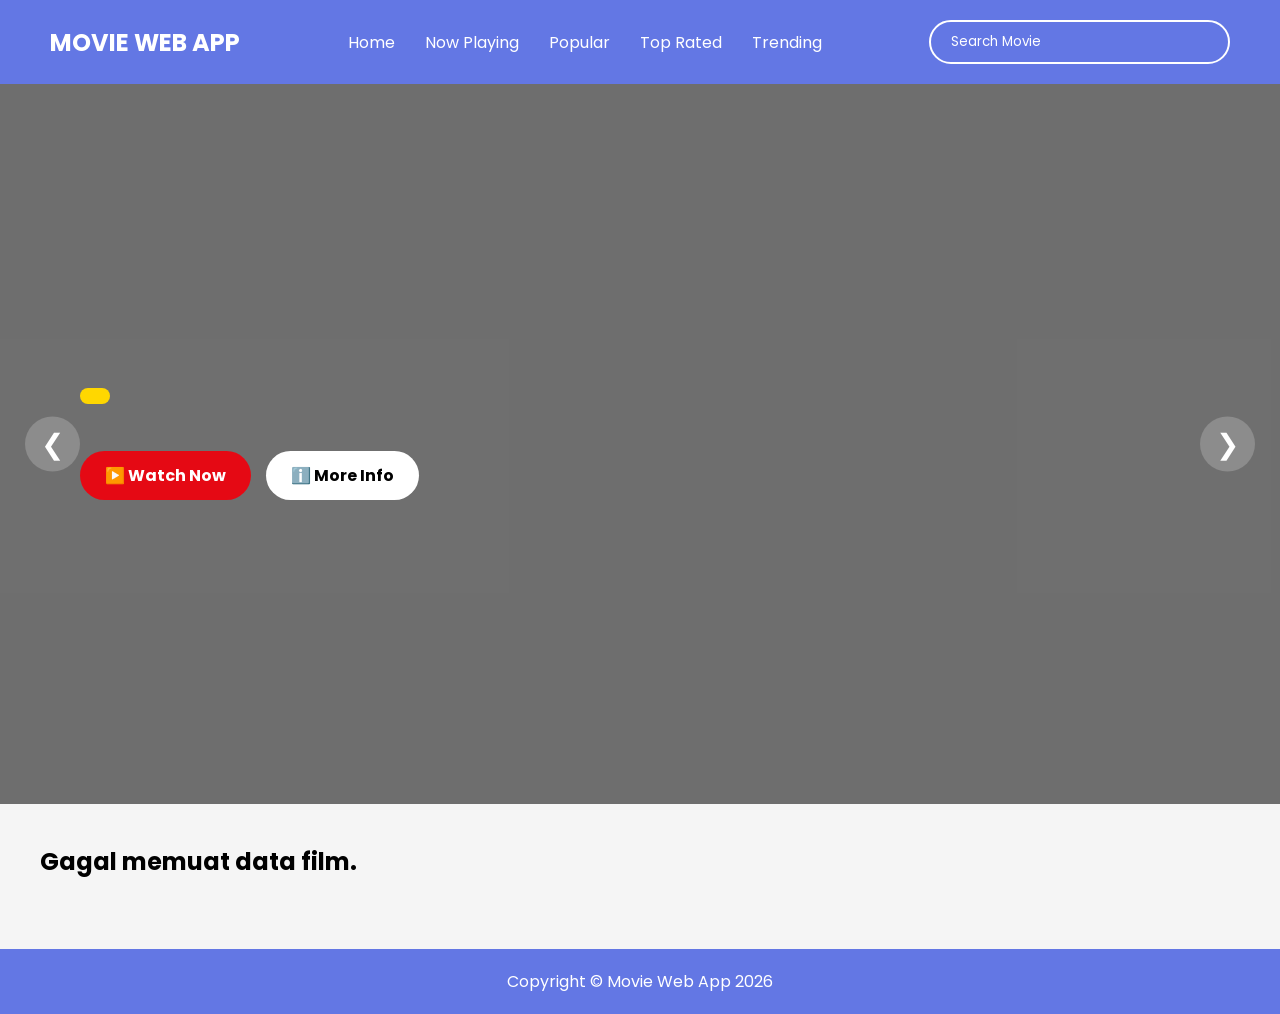
<file: index.html>
<!doctype html>
<html lang="en">
  <head>
    <meta charset="UTF-8" />
    <meta name="viewport" content="width=device-width, initial-scale=1.0" />
    <!-- My CSS -->
    <link rel="stylesheet" href="style.css" />
    <!-- My Font -->
    <link rel="preconnect" href="https://fonts.googleapis.com" />
    <link rel="preconnect" href="https://fonts.gstatic.com" crossorigin />

    <link
      href="https://fonts.googleapis.com/css2?family=Poppins:wght@300;400;600&display=swap"
      rel="stylesheet"
    />
    <title>Movie Web App</title>
  </head>
  <body>
    <header>
      <div class="logo">MOVIE WEB APP</div>
      <ul class="menu">
        <li id="home">Home</li>
        <li id="now-playing">Now Playing</li>
        <li id="popular">Popular</li>
        <li id="top-rated">Top Rated</li>
        <li id="trending">Trending</li>
      </ul>

      <input type="text" id="search" placeholder="Search Movie" />
    </header>

    <section id="hero">
        <button id="prevHero" class="hero-nav">&#10094</button>
        <button id="nextHero" class="hero-nav">&#10095</button>
        <div class="overlay">
            <div class="hero-content">
                <span id="hero-rating"></span>
                <p id="hero-genre"></p>
                <p id="hero-release"></p>
                <h1 id="hero-title"></h1>
                <p id="hero-overview"></p>
                <div class="hero-buttons">
                    <button id="watchBtn">▶️ Watch Now</button>
                    <button id="detailBtn">ℹ️ More Info</button>
                </div>
            </div>
        </div>
    </section>

    <main id="movies"></main>

    <!-- My Footer -->
    <footer>Copyright &copy; Movie Web App 2026</footer>

    <!-- My JS -->
    <script src="script.js"></script>
  </body>
</html>
</file>
<file: style.css>
* {
  margin: 0;
  padding: 0;
  box-sizing: border-box;
  font-family: Poppins, sans-serif;
}

body {
  background: #f5f5f5;
}

header {
  display: flex;
  justify-content: space-between;
  align-items: center;
  padding: 20px 50px;
  background: #6377e4;
  position: sticky;
  top: 0;
}

.logo {
  color: white;
  font-size: 24px;
  font-weight: bold;
}

.menu {
  display: flex;
  list-style: none;
  gap: 30px;
  color: white;
}

.menu li {
  cursor: pointer;
  transition: 0.3s;
}

.menu li:hover {
  color: aqua;
}

.menu li .active {
  color: aquamarine;
  font-weight: bold;
}

#search {
  padding: 10px 20px;
  border-radius: 30px;
  border: 2px solid white;
  outline: none;
  background: transparent;
  color: white;
}

#search::placeholder {
  color: white;
}

main {
  display: grid;
  grid-template-columns: repeat(auto-fit, minmax(250px, 1fr));
  gap: 25px;
  padding: 40px;
}

.movie {
  background: white;
  border-radius: 10px;
  overflow: hidden;
  box-shadow: 0 10px 20px rgba(0, 0, 0, 0.2);
  transition: 0.4s;
}

.movie:hover {
  transform: translateY(-10px);
}

.movie img {
  width: 100%;
  height: 420px;
  object-fit: cover;
}

.movie-info {
  padding: 15px;
  display: flex;
  justify-content: space-between;
  align-items: center;
}

.movie-info h3 {
  font-size: 18px;
}

.movie small {
  color: yellowgreen;
  margin-top: 5px;
  display: block;
}

.rating {
  padding: 8px 12px;
  border-radius: 30px;
  font-weight: bold;
  color: white;
}

.green {
  background: #62ee85;
}

.orange {
  background: #f1aa30;
}

.red {
  background: #e04040;
}

footer {
  background: #6377e4;
  color: white;
  text-align: center;
  padding: 20px;
  margin-top: 30px;
}

#hero {
  height: 80vh;
  background-size: cover;
  background-position: center;
  background-repeat: no-repeat;
  position: relative;
  transition: background-image .8s ease-in-out;
}

.hero-nav {
    position: absolute;
    top: 50%;
    transform: translateY(-50%);
    width: 55px;
    height: 55px;
    border: none;
    border-radius: 50%;
    background: rgba(255, 255, 255, .2);
    color: white;
    font-size: 28px;
    cursor: pointer;
    transition: .3s;
    z-index: 100;
}

.hero-nav:hover {
    background: #e50914;
}

#prevHero {
    left: 25px;
}

#nextHero {
    right: 25px;
}

.overlay {
  width: 100%;
  height: 100%;
  background: rgba(0, 0, 0, 0.55);
  display: flex;
  align-items: center;
}

.hero-content {
  max-width: 600px;
  margin-left: 80px;
  color: white;
  animation: fadeIn .7s;
}

.hero-content h1 {
  font-size: 55px;
  margin-bottom: 20px;
}

.hero-content p {
  line-height: 1.8;
  margin-bottom: 25px;
}

.hero-buttons {
  display: flex;
  gap: 15px;
}

.hero-buttons button {
  padding: 12px 25px;
  border: none;
  border-radius: 30px;
  cursor: pointer;
  font-size: 16px;
  font-weight: bold;
}

#watchBtn {
  background: #e50914;
  color: white;
}

#detailBtn {
  background: white;
  color: black;
}

#hero-rating {
    display: inline-block;
    background: #FFD700;
    color: black;
    padding: 8px 15px;
    border-radius: 30px;
    font-weight: bold;
    margin-bottom: 15px;
}

#hero-genre {
    color: #ddd;
    margin-bottom: 10px;
    font-size: 18px;
}

#hero-release {
    color: #bbb;
    margin-bottom: 20px;
}

@keyframes fadeIn {
    from {
        opacity: 0;
        transform: translateY(20px);
    }
    to {
        opacity: 1;
        transform: translateY(0);
    }
}
</file>
